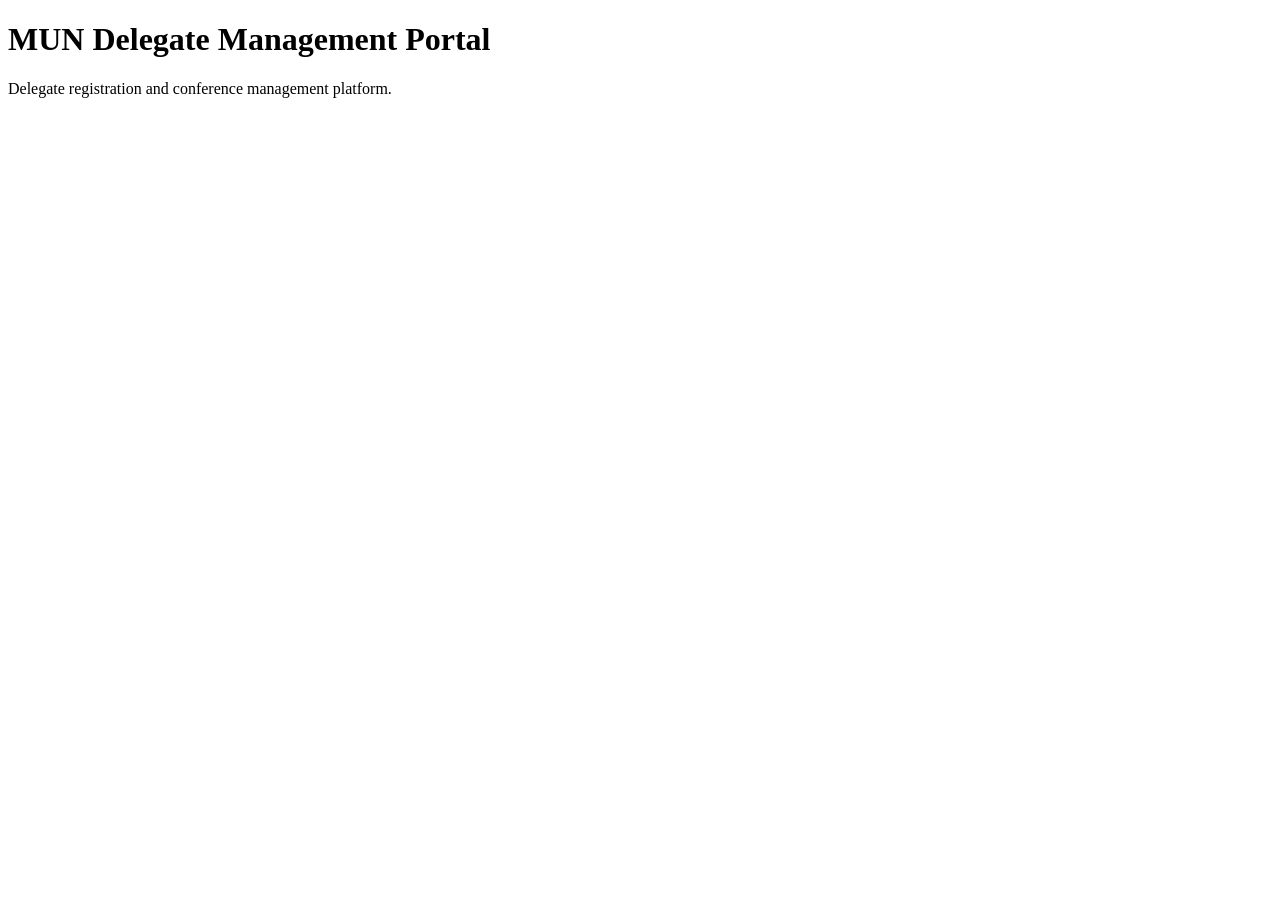
<file: app/frontend/index.html>
<!DOCTYPE html>
<html>
<head>
    <title>MUN Delegate Management Portal</title>
</head>
<body>
    <h1>MUN Delegate Management Portal</h1>
    <p>Delegate registration and conference management platform.</p>
</body>
</html>
</file>
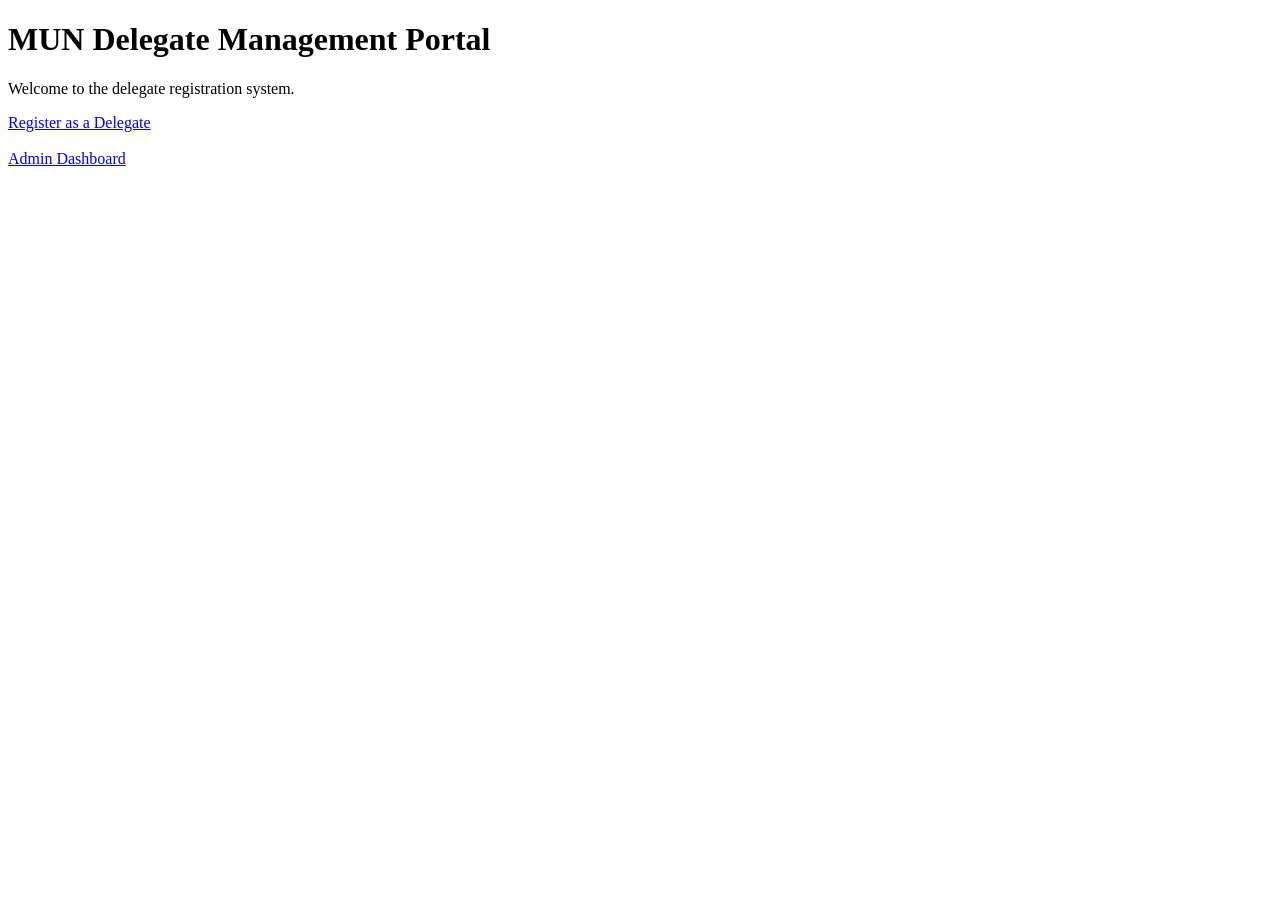
<file: app/templates/index.html>
<!DOCTYPE html>
<html>
<head>
    <title>MUN Delegate Portal</title>
</head>
<body>
    <h1>MUN Delegate Management Portal</h1>
    <p>Welcome to the delegate registration system.</p>

    <a href="/register">Register as a Delegate</a>
    <br><br>
    <a href="/admin">Admin Dashboard</a>
</body>
</html>
</file>
